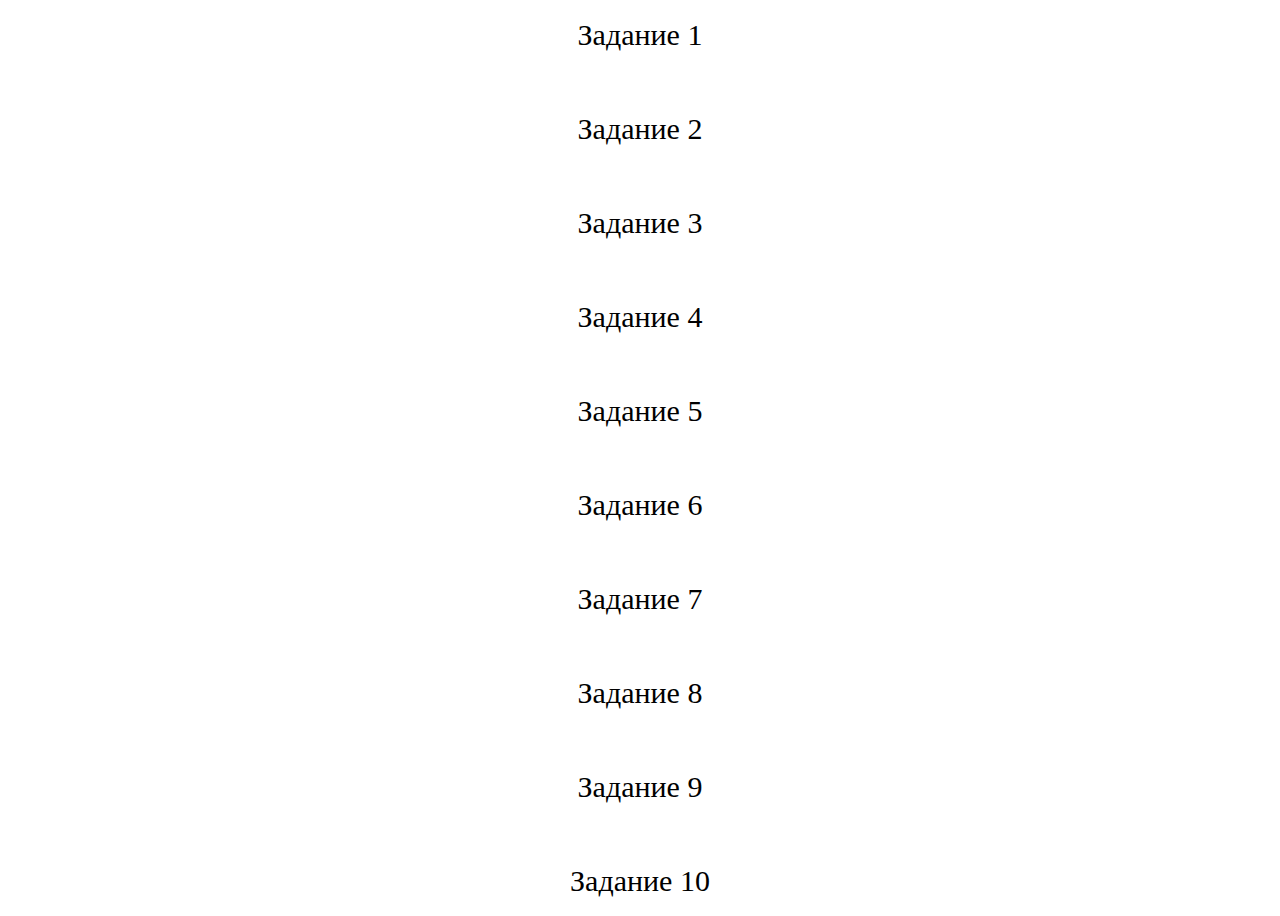
<file: dom.html>
<!DOCTYPE html>
<html lang="en">
<head>
    <meta charset="UTF-8">
    <meta name="viewport" content="width=device-width, initial-scale=1.0">
    <title>Document</title>
    <link rel="stylesheet" href="style.css">
</head>
<body>

<div class="tasks">
        
    <a href="Все задания/index.html">Задание 1</a>
    <a href="Все задания/index2.html">Задание 2</a>
    <a href="Все задания/index3.html">Задание 3</a>
    <a href="Все задания/index4.html">Задание 4</a>
    <a href="Все задания/index5.html">Задание 5</a>
    <a href="Все задания/index6.html">Задание 6</a>
    <a href="Все задания/index7.html">Задание 7</a>
    <a href="Все задания/index8.html">Задание 8</a>
    <a href="Все задания/index9.html">Задание 9</a>
    <a href="Все задания/index10.html">Задание 10</a>

</div>

</body>
</html>
</file>
<file: style.css>
a {
    text-decoration: none;
    font-size: 30px;
    color: black;
    margin: 30px;
    transition: 0.5s;
}
.tasks {
    display: flex;
    flex-direction: column;
    align-items: center;
    justify-content: center;
    height: 100vh;
}
a:hover {
    color: blue;
    font-size: 50px;
    transition: 0.5s;
}
</file>
